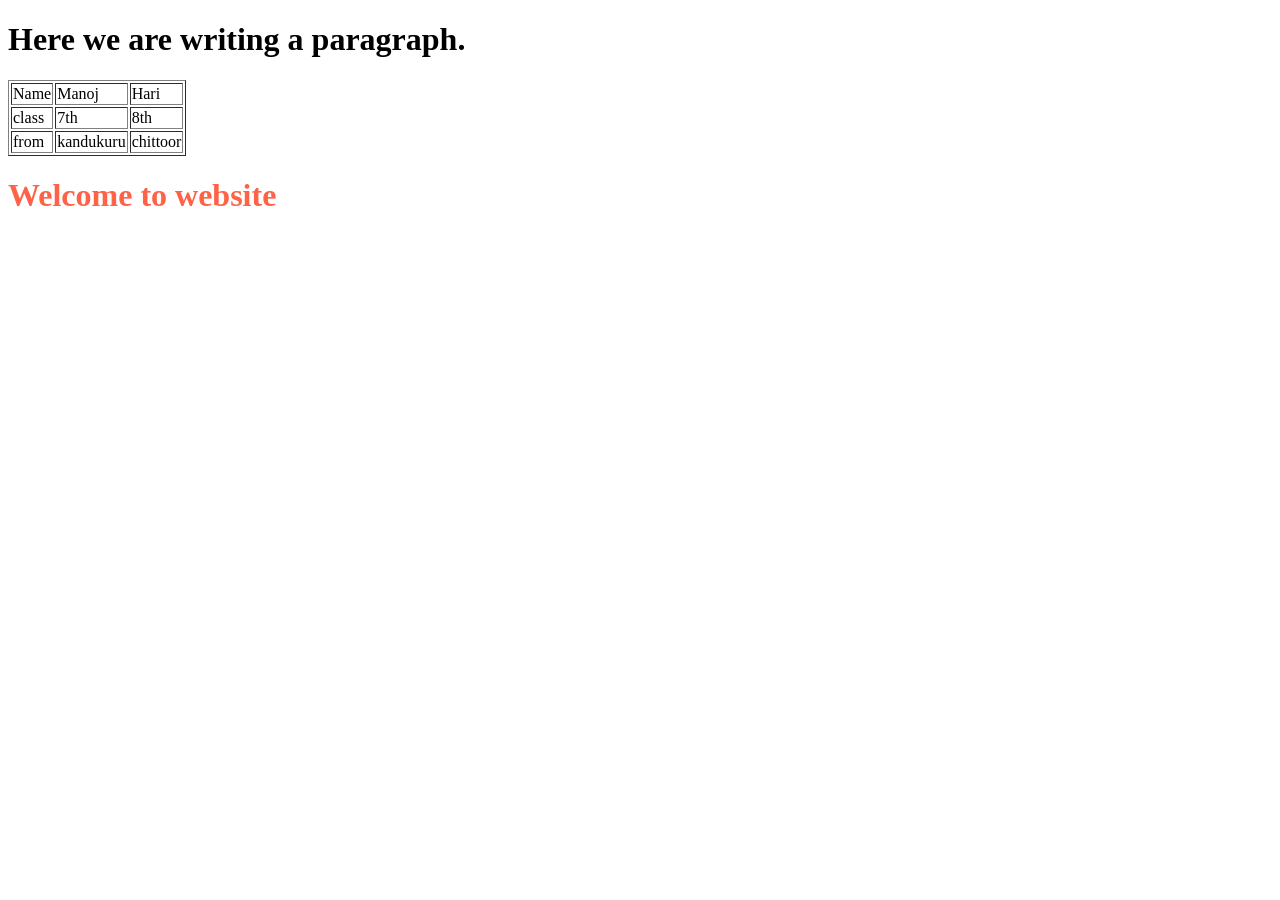
<file: First.html>
<!DOCTYPE html>
<html lang="en">
<head>
    <meta charset="UTF-8">
    <meta name="viewport" content="width=device-width, initial-scale=1.0">
    <title>Document</title>
</head>
<body>
    <h1>Here we are writing a paragraph. </h1>
    
    <table border="1">
        <tr>
            <td>Name</td>
            <td>Manoj</td>
            <td>Hari</td> 
        
        </tr>
        <tr>
            <td>class</td>
            <td>7th</td>
            <td>8th</td>
            </tr>
            <tr>
            <td>from</td>
            <td>kandukuru</td>
            <td>chittoor</td>
            </tr>
    </table>
    <h1 style="color: rgb(255,99,71);">Welcome to website</h1>
    
        
    
</body>
</html>
</file>
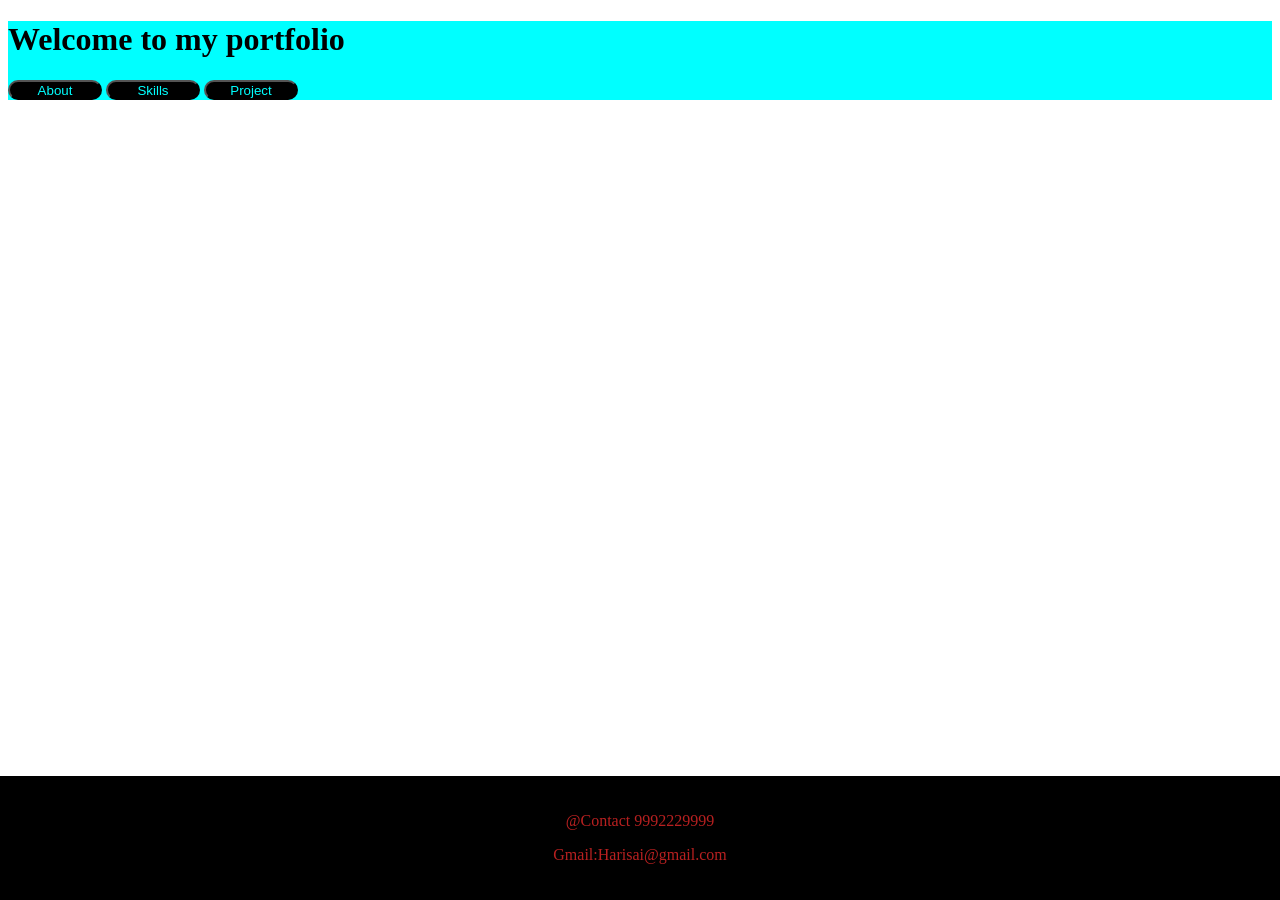
<file: header.html>
<!DOCTYPE html>
<html lang="en">
<head>
    <meta charset="UTF-8">
    <meta name="viewport" content="width=device-width, initial-scale=1.0">
    <link rel="stylesheet" href="header.css">
    <title>Document</title>
</head>
<body>
    <header>
        <h1>Welcome to my portfolio</h1>
        <button class="button">About</button>
        <button class="button">Skills</button>
        <button>Project</button>
    </header>
        

    <footer>
        <p>@Contact 9992229999</p>
        <p>Gmail:Harisai@gmail.com</p>
    </footer>
</body>
</html>
</file>
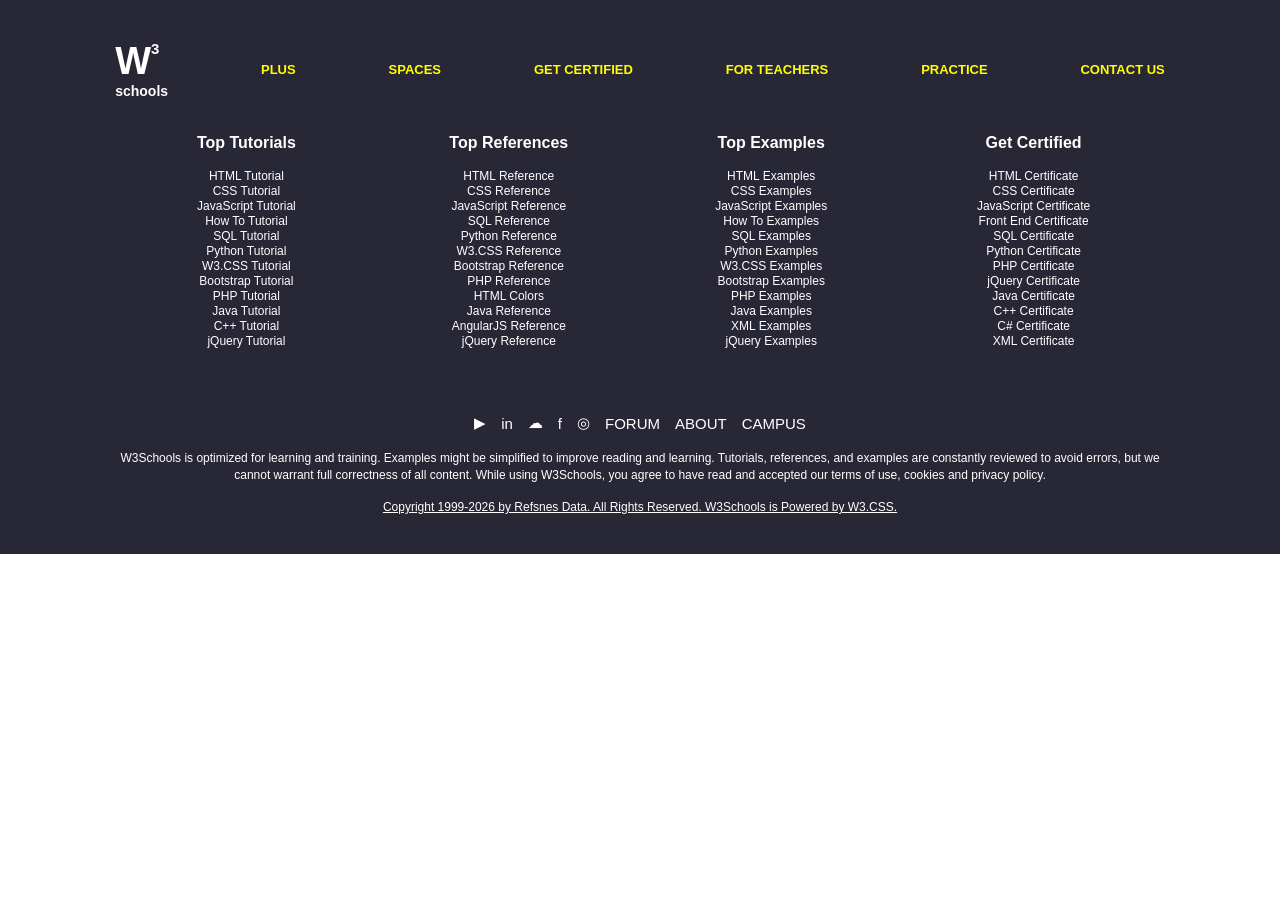
<file: w3.html>
<!DOCTYPE html>
<html>
<head>
    <title>W3Schools Footer</title>
    <link rel="stylesheet" href="w3.css">

</head>

<body>

<div class="footer">

    <div class="navbar">

        <div class="logo">
            W<span>3</span>
            <small>schools</small>
        </div>

        <div class="menu">PLUS</div>
        <div class="menu">SPACES</div>
        <div class="menu">GET CERTIFIED</div>
        <div class="menu">FOR TEACHERS</div>
        <div class="menu">PRACTICE</div>
        <div class="menu">CONTACT US</div>

    </div>

    <div class="footer-content">

        <div class="column">
            <h3>Top Tutorials</h3>
            <p>
                HTML Tutorial<br>
                CSS Tutorial<br>
                JavaScript Tutorial<br>
                How To Tutorial<br>
                SQL Tutorial<br>
                Python Tutorial<br>
                W3.CSS Tutorial<br>
                Bootstrap Tutorial<br>
                PHP Tutorial<br>
                Java Tutorial<br>
                C++ Tutorial<br>
                jQuery Tutorial
            </p>
        </div>

        <div class="column">
            <h3>Top References</h3>
            <p>
                HTML Reference<br>
                CSS Reference<br>
                JavaScript Reference<br>
                SQL Reference<br>
                Python Reference<br>
                W3.CSS Reference<br>
                Bootstrap Reference<br>
                PHP Reference<br>
                HTML Colors<br>
                Java Reference<br>
                AngularJS Reference<br>
                jQuery Reference
            </p>
        </div>

        <div class="column">
            <h3>Top Examples</h3>
            <p>
                HTML Examples<br>
                CSS Examples<br>
                JavaScript Examples<br>
                How To Examples<br>
                SQL Examples<br>
                Python Examples<br>
                W3.CSS Examples<br>
                Bootstrap Examples<br>
                PHP Examples<br>
                Java Examples<br>
                XML Examples<br>
                jQuery Examples
            </p>
        </div>

        <div class="column">
            <h3>Get Certified</h3>
            <p>
                HTML Certificate<br>
                CSS Certificate<br>
                JavaScript Certificate<br>
                Front End Certificate<br>
                SQL Certificate<br>
                Python Certificate<br>
                PHP Certificate<br>
                jQuery Certificate<br>
                Java Certificate<br>
                C++ Certificate<br>
                C# Certificate<br>
                XML Certificate
            </p>
        </div>

    </div>

    <div class="social">
        <div>▶</div>
        <div>in</div>
        <div>☁</div>
        <div>f</div>
        <div>◎</div>
        <div>FORUM</div>
        <div>ABOUT</div>
        <div>CAMPUS</div>
    </div>

    <div class="description">
        W3Schools is optimized for learning and training.
        Examples might be simplified to improve reading and learning.
        Tutorials, references, and examples are constantly reviewed to avoid
        errors, but we cannot warrant full correctness of all content.
        While using W3Schools, you agree to have read and accepted our
        terms of use, cookies and privacy policy.
    </div>

    <div class="copyright">
        Copyright 1999-2026 by Refsnes Data. All Rights Reserved.
        W3Schools is Powered by W3.CSS.
    </div>

</div>

</body>
</html>
</file>
<file: header.css>
footer {
    background-color: black;
    color: rgb(184, 32, 32);
    position: absolute;
    bottom: 0;
    left: 0;
    right: 0;
    padding: 20px;
    text-align: center;
}
header{
    background-color: aqua;
    button{
        background-color: black;
        color: aqua;
        border-radius: 20px;
        height: 20px;
        width: 94px;
        }
    }
    color: rgb(76, 0, 255);

    
}
</file>
